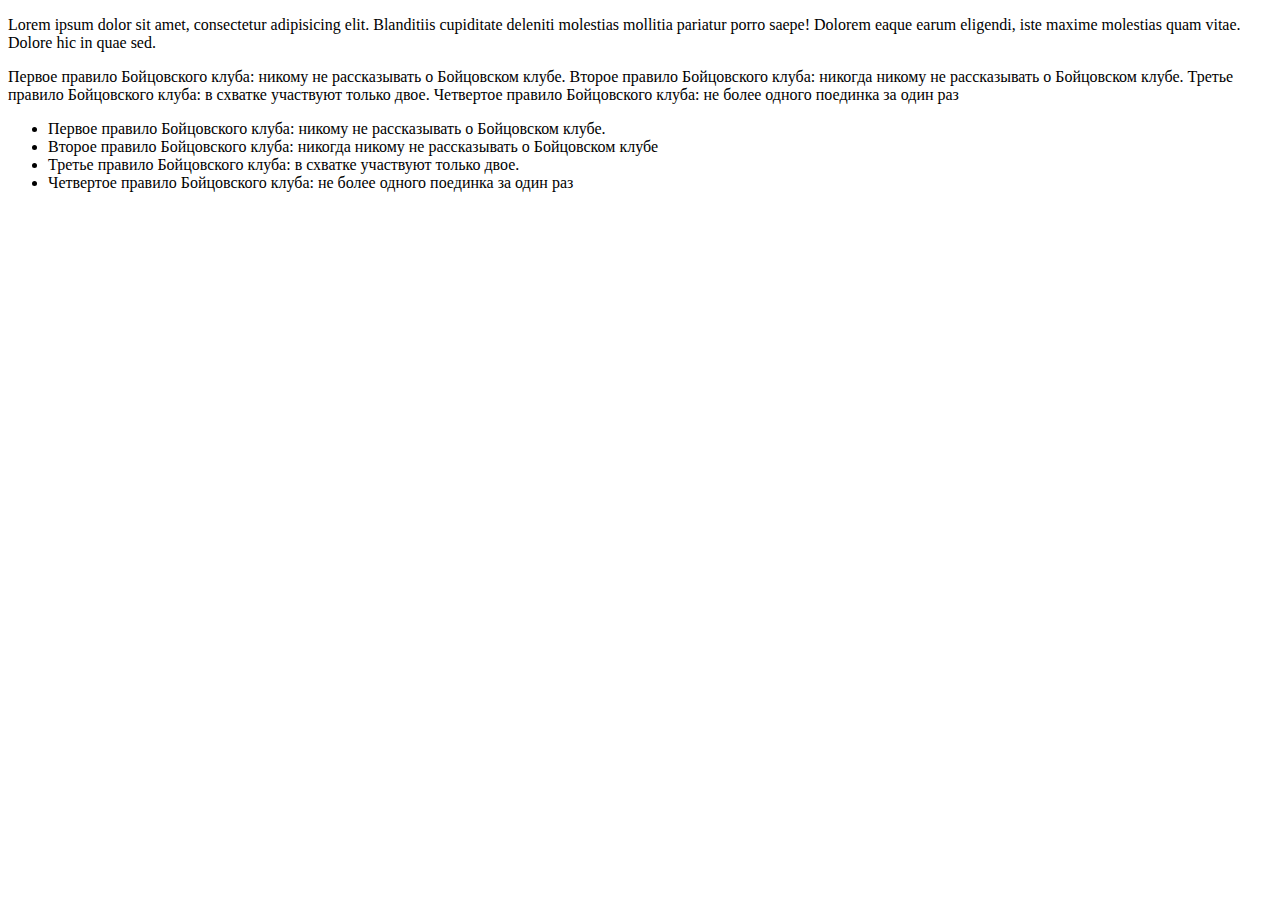
<file: Lesson3/index.html>
<!DOCTYPE html>
<html lang="en">

<head>
    <meta charset="UTF-8">
    <title>Title</title>
</head>

<body>
    <p id="content">Lorem ipsum dolor sit amet, consectetur adipisicing elit. Blanditiis cupiditate deleniti
        molestias mollitia pariatur porro saepe! Dolorem eaque earum eligendi, iste maxime molestias quam vitae.
        Dolore hic in quae sed.
    </p>

    <div id="rules" class="fc bp">
        Первое правило Бойцовского клуба: никому не рассказывать о Бойцовском клубе. Второе правило Бойцовского
        клуба: никогда никому не рассказывать о Бойцовском клубе. Третье правило Бойцовского клуба: в схватке
        участвуют только двое. Четвертое правило Бойцовского клуба: не более одного поединка за один раз
    </div>

    <ul>
        <li class="fc_rules rule1">Первое правило Бойцовского клуба: никому не рассказывать о Бойцовском клубе.</li>
        <li class="fc_rules rule2">Второе правило Бойцовского
            клуба: никогда никому не рассказывать о Бойцовском клубе
        </li>
        <li class="fc_rules rule3">Третье правило Бойцовского клуба: в схватке
            участвуют только двое.
        </li>
        <li class="fc_rules rule4">Четвертое правило Бойцовского клуба: не более одного поединка за один раз</li>
    </ul>


<script src="script.js"></script>
</body>

</html>
</file>
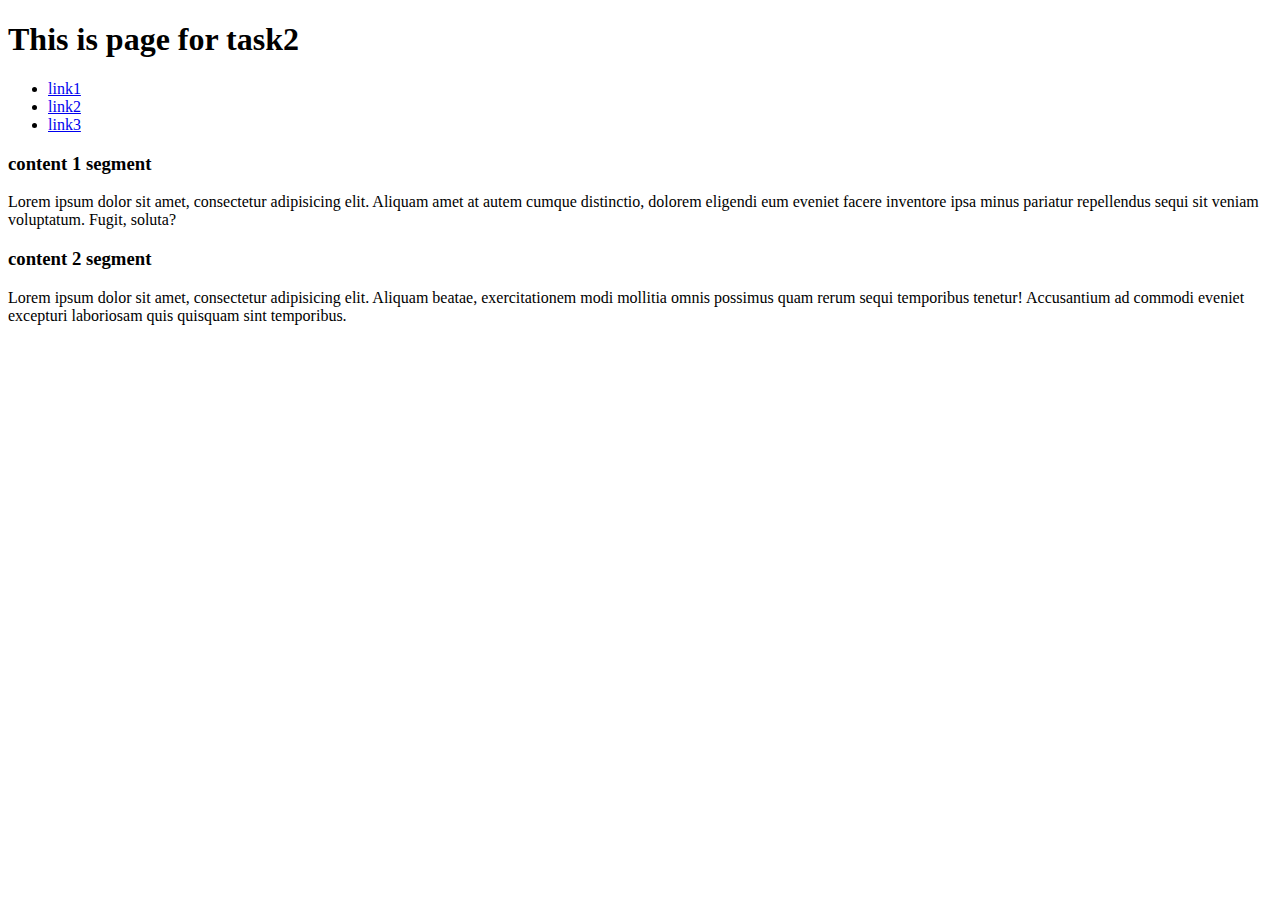
<file: Lesson3/index2.html>
<!DOCTYPE html>
<html lang="en">

<head>
    <meta charset="UTF-8">
    <title>Title</title>
</head>

<body>
    <h1 id="main_header">This is page for task2</h1>
    <ul>
        <li class="linkList listElement1"><a href="#">link1</a></li>
        <li class="linkList listElement2"><a href="#">link2</a></li>
        <li class="linkList listElement3"><a href="#">link3</a></li>
    </ul>
    <h3 class="sub-header">content 1 segment</h3>
    <div class="content_1">
        <p class="text_segment text1">
            Lorem ipsum dolor sit amet, consectetur adipisicing elit. Aliquam amet at autem cumque distinctio,
            dolorem
            eligendi eum eveniet facere inventore ipsa minus pariatur repellendus sequi sit veniam voluptatum.
            Fugit,
            soluta?</p>

    </div>
    <h3 class="sub-header">content 2 segment</h3>
    <div class="content_2">
        <p class="text_segment text2">
            Lorem ipsum dolor sit amet, consectetur adipisicing elit. Aliquam beatae, exercitationem modi mollitia
            omnis
            possimus quam rerum sequi temporibus tenetur! Accusantium ad commodi eveniet excepturi laboriosam quis
            quisquam sint temporibus.</p>
    </div>

<script src="script2.js"></script>
</body>

</html>
</file>
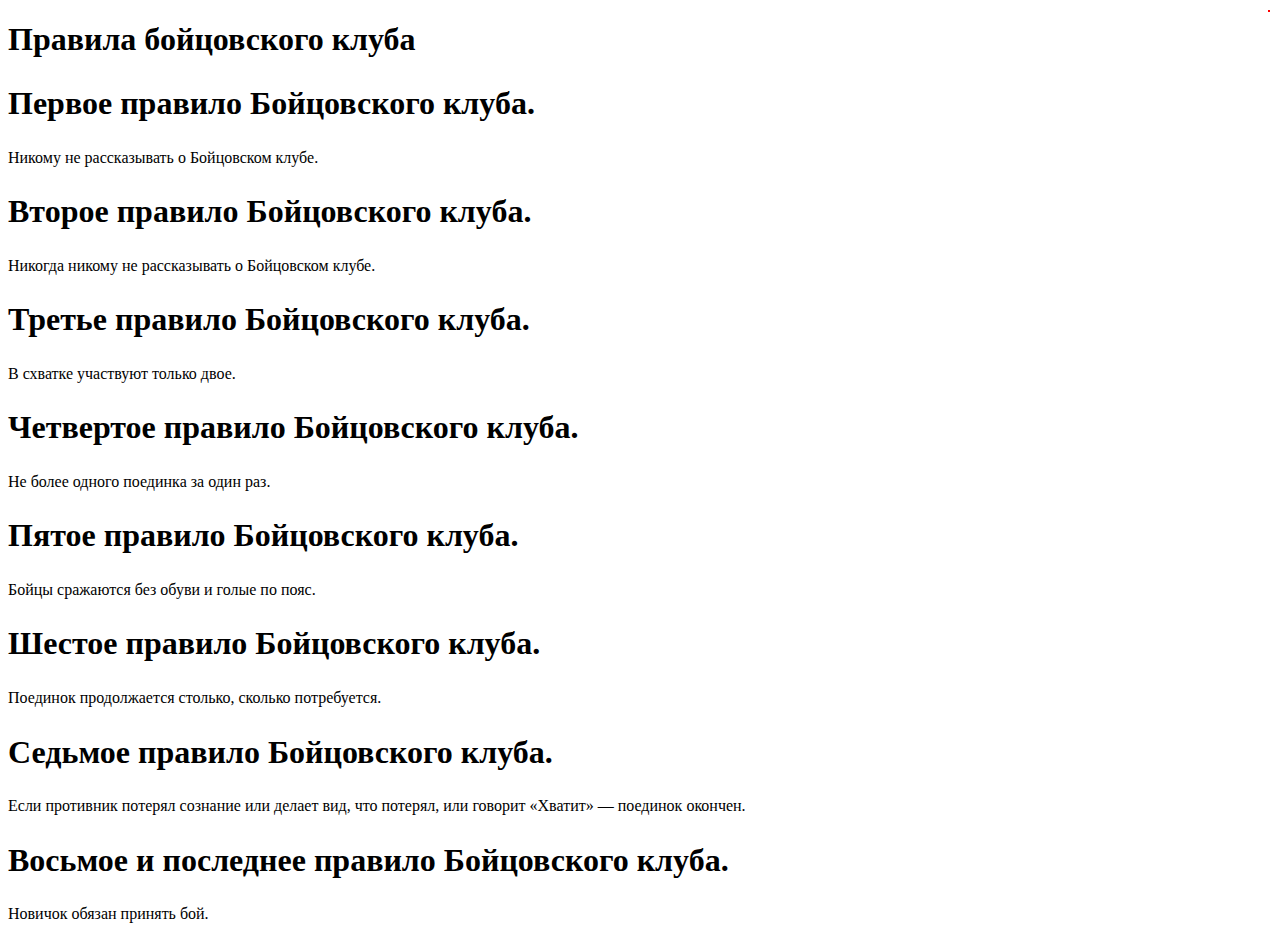
<file: Lesson7/rules.html>
<!DOCTYPE html>
<html lang="en">

<head>
    <meta charset="UTF-8">
    <title>Fight Club</title>
    <link rel="stylesheet" href="rules.css">
</head>

<body>
    <div id="menu_div"></div>
    <div id="content"></div>
    <h1>Правила бойцовского клуба</h1>
    <div id="wrap">
        <div class="rules rule1">
            <h2>Первое правило Бойцовского клуба.</h2>
            <p>Никому не рассказывать о Бойцовском клубе.</p>
        </div>
        <div class="rules rule2">
            <h2>Второе правило Бойцовского клуба.</h2>
            <p>Никогда никому не рассказывать о Бойцовском клубе.</p>
        </div>
        <div class="rules rule3">
            <h2>Третье правило Бойцовского клуба.</h2>
            <p>В схватке участвуют только двое.</p>
        </div>
        <div class="rules rule4">
            <h2>Четвертое правило Бойцовского клуба.</h2>
            <p>Не более одного поединка за один раз.</p>
        </div>

        <div class="rules rule5">
            <h2>Пятое правило Бойцовского клуба.</h2>
            <p>Бойцы сражаются без обуви и голые по пояс.</p>
        </div>
        <div class="rules rule6">
            <h2>Шестое правило Бойцовского клуба.</h2>
            <p>Поединок продолжается столько, сколько потребуется.</p>
        </div>
        <div class="rules rule7">
            <h2>Седьмое правило Бойцовского клуба.</h2>
            <p>Если противник потерял сознание или делает вид, что потерял, или говорит «Хватит» — поединок
                окончен.</p>
        </div>
        <div class="rules rule8">
            <h2>Восьмое и последнее правило Бойцовского клуба.</h2>
            <p>Новичок обязан принять бой.</p>
        </div>
    </div>

    <script src="rules.js"></script>
</body>

</html>
</file>
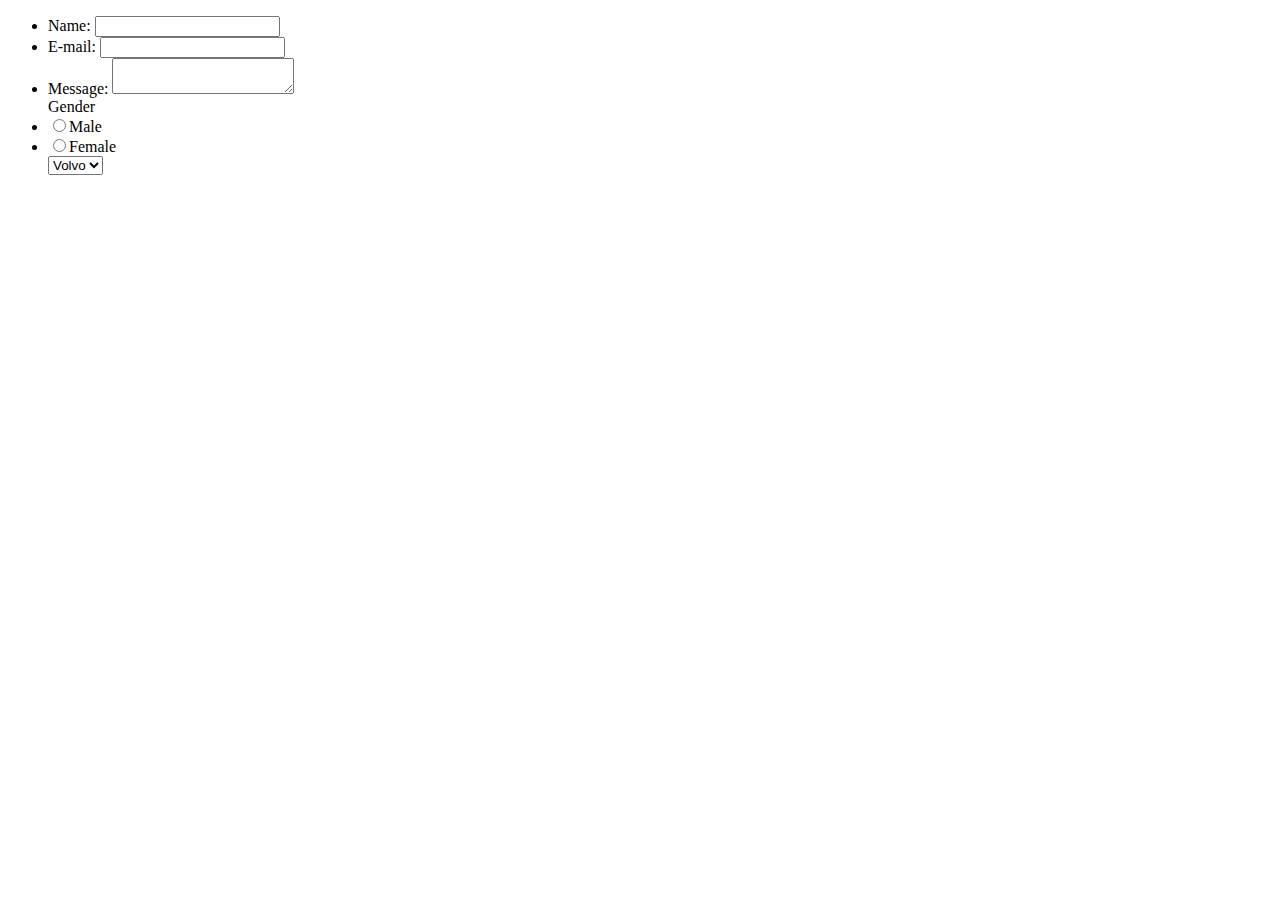
<file: Lesson8/index8.html>
<!DOCTYPE html>
<html lang="en">

<head>
    <meta charset="UTF-8">
    <meta name="viewport" content="width=device-width, initial-scale=1.0">
    <title>Document</title>
</head>

<body>
    <!-- Task1 -->
    <!-- <textarea name="textArea" id="tXt" cols="20" rows="5"></textarea> -->

    <!-- Task2 -->
    <form action="" method="">
        <ul>
            <li>
                <label for="name">Name:</label>
                <input type="text" id="name" name="user_name" />
            </li>
            <li>
                <label for="mail">E-mail:</label>
                <input type="email" id="mail" name="user_mail" />
            </li>
            <li>
                <label for="msg">Message:</label>
                <textarea id="msg" name="user_message"></textarea>
            </li>

            Gender
            <li><input type="radio" id="male" name="gender" value="male">Male</li>
            <li><input type="radio" id="female" name="gender" value="female">Female</li>
            <select name="cars" id="car">
                <option value="volvo">Volvo</option>
                <option value="saab">Saab</option>
                <option value="opel">Opel</option>
                <option value="audi">Audi</option>
            </select>
        </ul>
    </form>

    <!-- Task3 -->

    <!-- <div>
        <input type="button" value="Left" id="left">
        <input type="button" value="Right" id="right">
    </div>

    <textarea name="textArea" id="tXt" cols="20" rows="5"></textarea>

    <input type="button" value="SAVE" id="save_button"> -->

    <!-- Task4 -->

    <!-- <form action="" method="">

        <div>
            <label for="name">Name and Surname:</label>
            <input type="text" id="name" name="user_name" />
        </div>

        <div>
            <label for="phone">Phone number:</label>
            <input type="number" id="phone" name="user_phone" />
        </div>

        <div>
            <label for="email">E-mail:</label>
            <input type="email" id="email" name="user_email" />
        </div>

        <div>
            <label for="department">Department:</label>
            <input type="text" id="department" name="user_department" />
        </div>

        <div>
            <label for="birthday">Birthday:</label>
            <input type="date" id="birthday" name="user_birthday">
        </div>
    </form>

    <input type="button" value="SAVE" id="save_btn">
    <br>
    <div id="user"></div> -->

    <script src="script8.js"></script>
</body>

</html>
</file>
<file: Lesson7/rules.css>
#menu_div {
    position: absolute;
    top: 10px;
    right: 10px;
    border: 1px solid red;
}
#menu_div li {
    list-style-type: decimal;
}

#wrap .rules h2 {
    font-size: xx-large;
}
</file>
